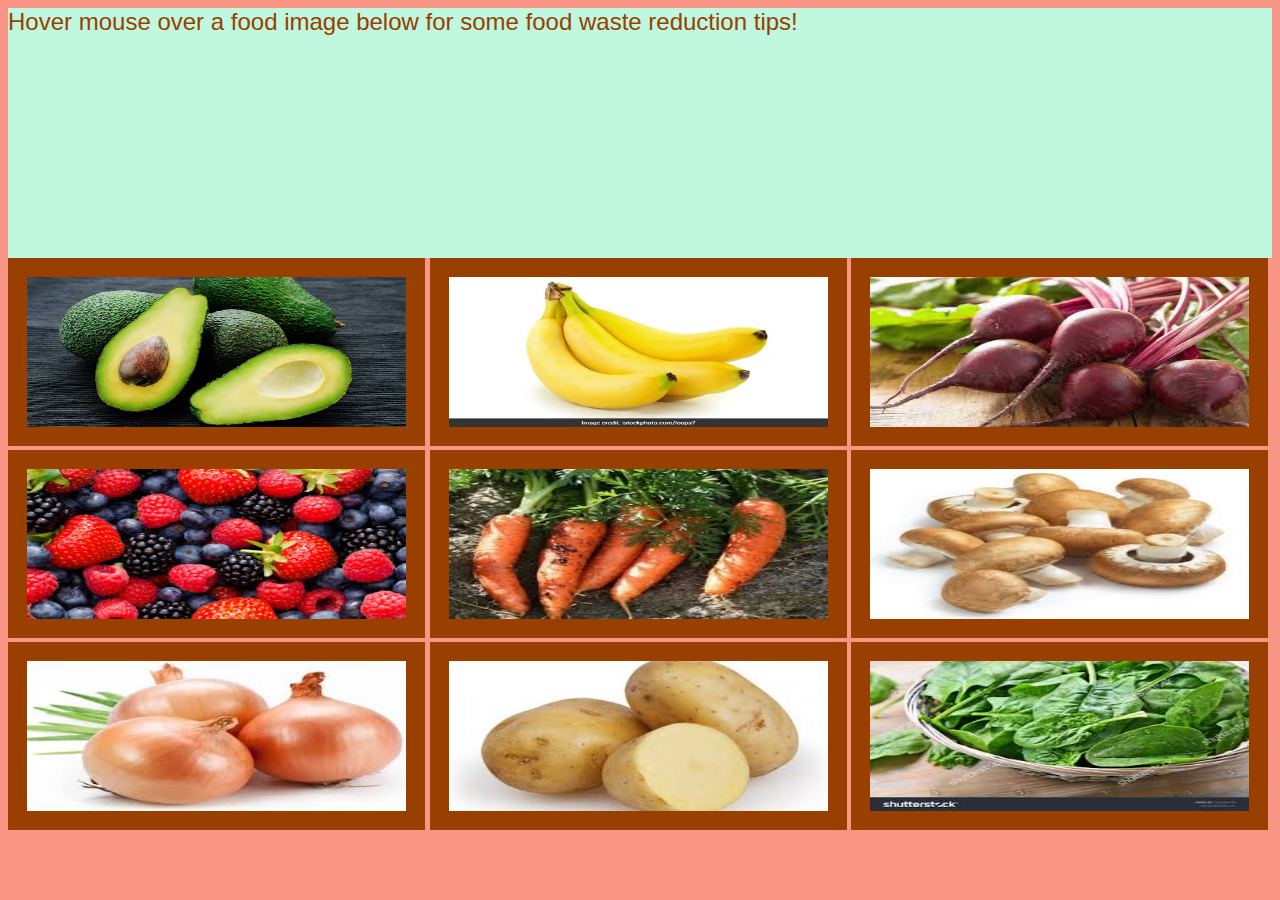
<file: NatCapWork/index.html>
<!DOCTYPE html>
<html lang="en">

<head>
	<meta charset="UTF-8">
	<title>FullFridge</title>
	<link rel="stylesheet" href="css/foodWasteStyle.css">
	<script>
		function showProperties(element){
			document.getElementById('foodtips').innerHTML=element.alt;
		}
	</script>
</head>

<body>
	<div id="foodtips"> Hover mouse over a food image below for some food waste reduction tips!</div>

	<img src="imgs/avocado.jpg" alt="<p>Freeze, then blend with some line for a creamy sorbet!</p><p>Put inside ziplock back with diced onions, diced tomatoes, cilantro, and a dash of lime. Mush with fingers for easy guac!</p><p>Dice, then freeze to add to smoothies in the morning(or whenever you have a smoothie).</p><p>Remember to store in fridge with seed left on part of the fruit you are not eating.</p>" class="foodpic" onmouseover="showProperties(this)" onmouseleave="document.getElementById('foodtips').innerHTML=' Hover Mouse over a food image below for some food waste reduction tips!';">
	<img src="imgs/banana.jpg" alt="<p>Does your banana have a few spots? They are actually sweeter this way, try out a new flavor!</p><p>Peel and freeze. Add some almond milk, sugar, then blend for healthier ice cream alternative.</p><p>Let them go pretty brown, then peel and have a greater starter for banana bread.</p><p>Slice and pour over cereal or oatmeal for added nutrient boost.</p>" class="foodpic" onmouseover="showProperties(this)" onmouseleave="document.getElementById('foodtips').innerHTML=' Hover Mouse over a food image below for some food waste reduction tips!';">
	<img src="imgs/beet.jpeg" alt="<p>Before you do anything, stop! You do not need to peel beets. The skin is one of the most nutrient filled parts, totally safe to eat, and it saves you time.</p><p>To roast, or not to roast. You can just slice and keep them around the fridge as a crisp salad topping, or a pretty color addition to your smoothie</p><p>Freezer's are heroes. If you do not think you can eat it before it goes bad, wash, slice and freeze. Cook as desired when ready</p><p>Want some roasting inspiration? Add garlic, rosemary and whatever hers are about to go bad in your fridge, lemon, salt and pepper.</p>" class="foodpic" onmouseover="showProperties(this)" onmouseleave="document.getElementById('foodtips').innerHTML=' Hover Mouse over a food image below for some food waste reduction tips!';">
	<img src="imgs/berry.jpeg" alt="<p>If you can manage to not eat your the whole pack at once, freeze them and top breakfasts as needed.</p><p>Cook on stovetop for a warm, syrup like topping for your yogurt, ice cream, pancakes, or anything you want.</p><p>Try canning!</p>" class="foodpic" onmouseover="showProperties(this)" onmouseleave="document.getElementById('foodtips').innerHTML=' Hover Mouse over a food image below for some food waste reduction tips!';">
	<img src="imgs/carrot.jpeg" alt="<p>Use stalks to make pesto. Seriously, try it.</p><p>Pickle it! Not only can they last about 2 months in the fridge, but it's a healthy snack whenever you crave a salty, crunch treat. Bring water, vinegar, salt, and peppercorns to a simmer. Slice carrots and place in jar. Add vinegar mixture, spice as desired, let sit in fridge.</p><p>Freeze them!</p>" class="foodpic" onmouseover="showProperties(this)" onmouseleave="document.getElementById('foodtips').innerHTML=' Hover Mouse over a food image below for some food waste reduction tips!';">
	<img src="imgs/mushroom.jpeg" alt="<p>Do yourself a favor and google Alison Roman's spicy noodle soup recipe featured on the NYT cooking page. I'll wait.</p><p>Season and roast, then serve with anything, literally</p><p>Slice and freeze, because the freezer is your best friend.</p>" class="foodpic" onmouseover="showProperties(this)" onmouseleave="document.getElementById('foodtips').innerHTML=' Hover Mouse over a food image below for some food waste reduction tips!';">
	<img src="imgs/onion.jpeg" alt="<p>Slice, toss in some oil, and add them to any recipe to boost up the flavor</p><p>Slice and freeze.</p><p>Save the parts you don't eat and would discard in freezer tomato vegetable stock. Bring to a boil, then simmer for a few hours. Salt the water.</p>" class="foodpic" onmouseover="showProperties(this)" onmouseleave="document.getElementById('foodtips').innerHTML=' Hover Mouse over a food image below for some food waste reduction tips!';">
	<img src="imgs/potato.jpeg" alt="<p>Great choice! These last a long time in your fridge</p><p>Slice, season and back with some olive oil for a nice side to any soup.</p><p>Boil, dice and add to an omelet or scrambled eggs for a hearty, filling breakfast</p><p>No time to boil a potato? Wrap in moist paper towel, and microwave for about 5 minutes. If you have an easy way to cook it, you have an easy way to eat it.</p>" class="foodpic" onmouseover="showProperties(this)" onmouseleave="document.getElementById('foodtips').innerHTML=' Hover Mouse over a food image below for some food waste reduction tips!';">
	<img src="imgs/spinach.jpeg" alt="<p>Freeze it. Later cook it or add to smoothie of choice.</p><p>Cook it on stovetop. You can season it, and by cooking it you drastically reduce the volume, so you can eat a lot more.</p><p>Look up a kale chip recipe, then substitute kale with spinach.</p>" class="foodpic" onmouseover="showProperties(this)" onmouseleave="document.getElementById('foodtips').innerHTML=' Hover Mouse over a food image below for some food waste reduction tips!';">

</body>

</html>
</file>
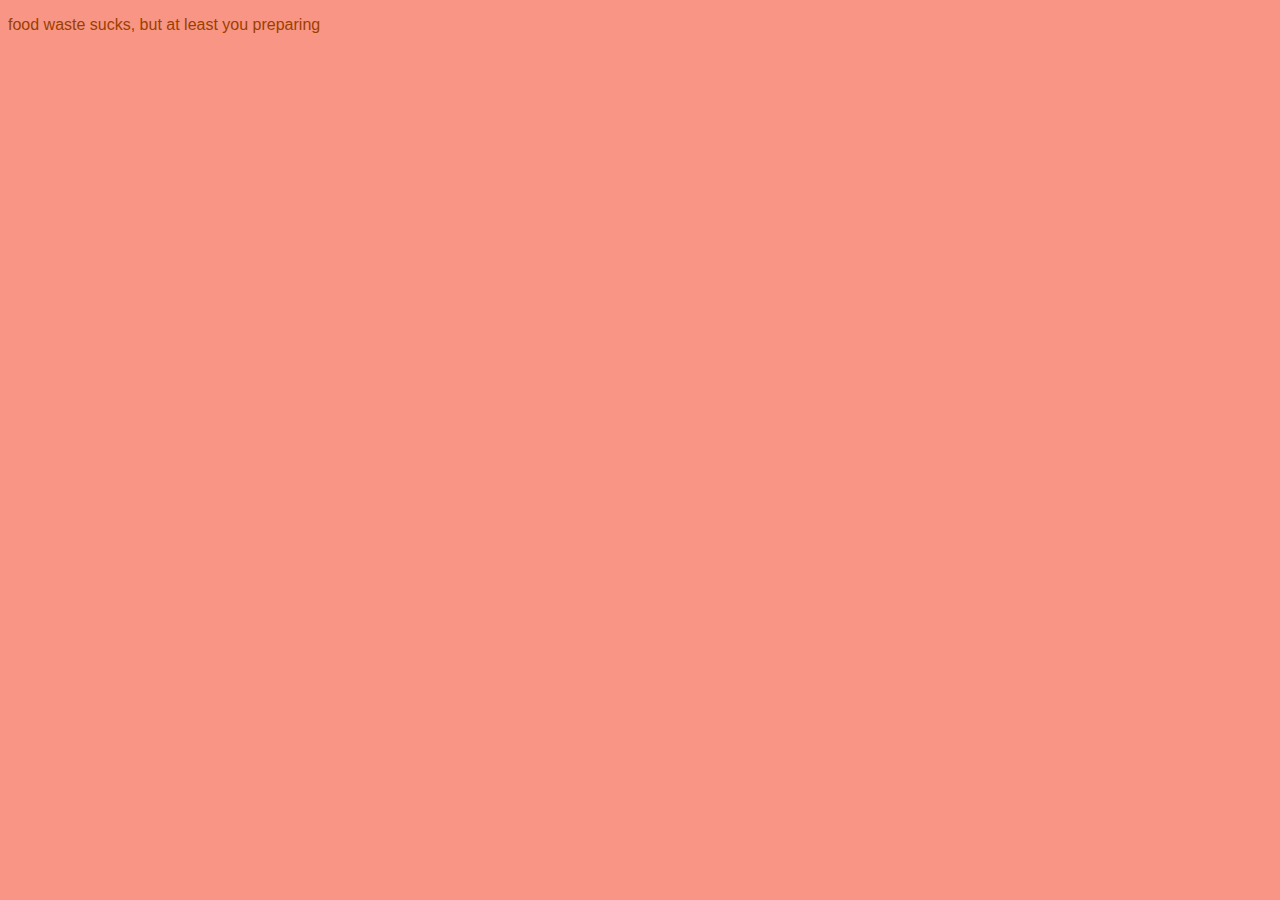
<file: NatCapWork/beforeYouShop.html>
<!DOCTYPE html>
<html lang="en">
<head>
	<meta charset="UTF-8">
	<title> Before You Shop </title>
	<link rel="stylesheet" href="css/foodWasteStyle.css"

</head>
<body>
<p>food waste sucks, but at least you preparing</p>
<div><a></a>
</body>

</html>
</file>
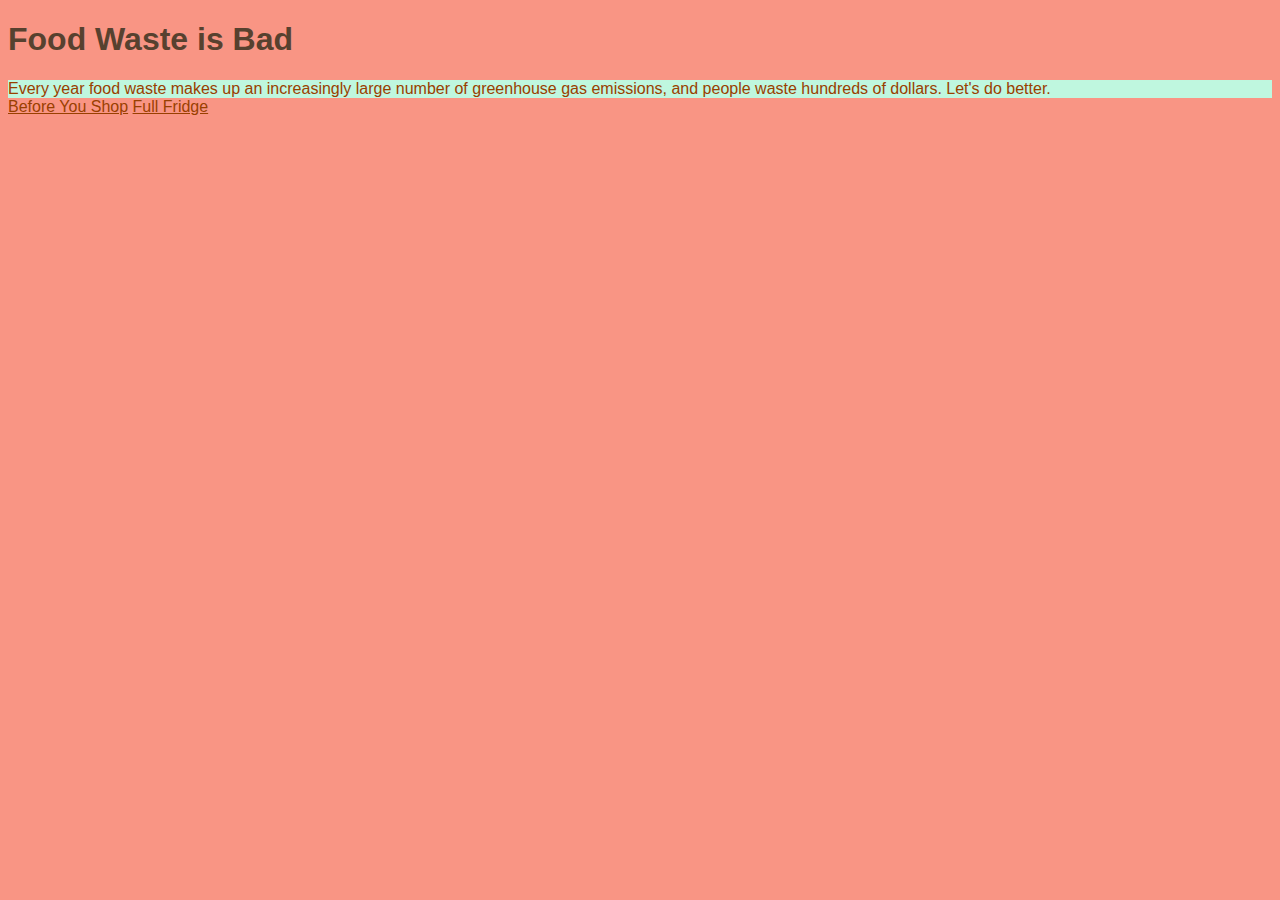
<file: NatCapWork/FoodWasteWebsite.html>
<!DOCTYPE html>
<html lang="en">

<head>
	<meta charset="UTF-8">
	<title>FoodWasteBad</title>
	<link rel="stylesheet" href="css/foodWasteStyle.css">
</head>

<body>

<header>
	<h1>Food Waste is Bad</h1>
	<section>
	Every year food waste makes up an increasingly large number of greenhouse gas emissions, and people waste hundreds of dollars. Let's do better. 
	</section>
	<nav>

	<a href="beforeYouShop.html" target=_blank">Before You Shop</a>
	<a href="fullFridge.html" target=_blank">Full Fridge</a>
		
	</nav>
</header>

<section>

</section>

<section>
</section>


</body>
</html>
</file>
<file: NatCapWork/css/foodWasteStyle.css>
*{
	font-family: arial;
	color: #994000;
}
body{
	background-color: #F99584;
}
h1{
	font-family: arial;
	color: #57412F;
}
header section{
	background-color: #BFF7DF;
}

.foodpic{
	display: inline-block;
	float: center;
	padding: 1.5%;
	width: 30%;
	height: 150px;
	overflow: scroll;
	background-color: #994000;
}
#foodtips{
	font-size: 24px;
	height: 250px;
	margin: 0 auto;
	background-color: #BFF7DF;
	overflow: scroll;
}
</file>
